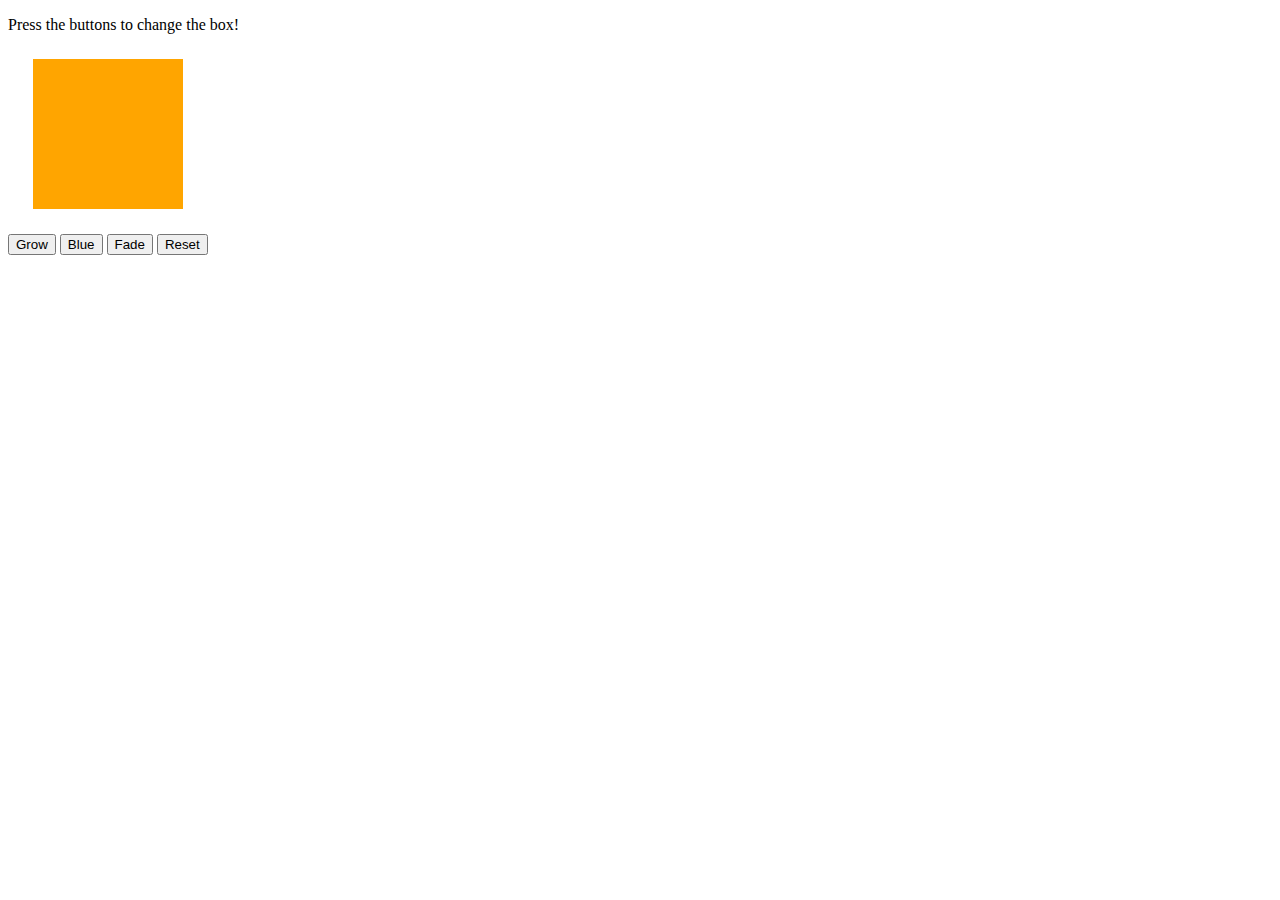
<file: Module-10/index.html>
<!DOCTYPE html>
<html>
<head>
    <title>Jiggle Into JavaScript</title>
    <!-- <script type="text/javascript" src="https://cdnjs.cloudflare.com/ajax/libs/jquery/3.1.0/jquery.min.js"></script> -->
</head>
<body>

    <p>Press the buttons to change the box!</p>

    <div id="box" style="height:150px; width:150px; background-color:orange; margin:25px"></div>

    <button id="growBtn">Grow</button>
    <button id="blueBtn">Blue</button>
    <button id="fadeBtn">Fade</button>
    <button id="resetBtn">Reset</button>

    <script type="text/javascript" src="javascript.js"></script>

</body>
</html>
</file>
